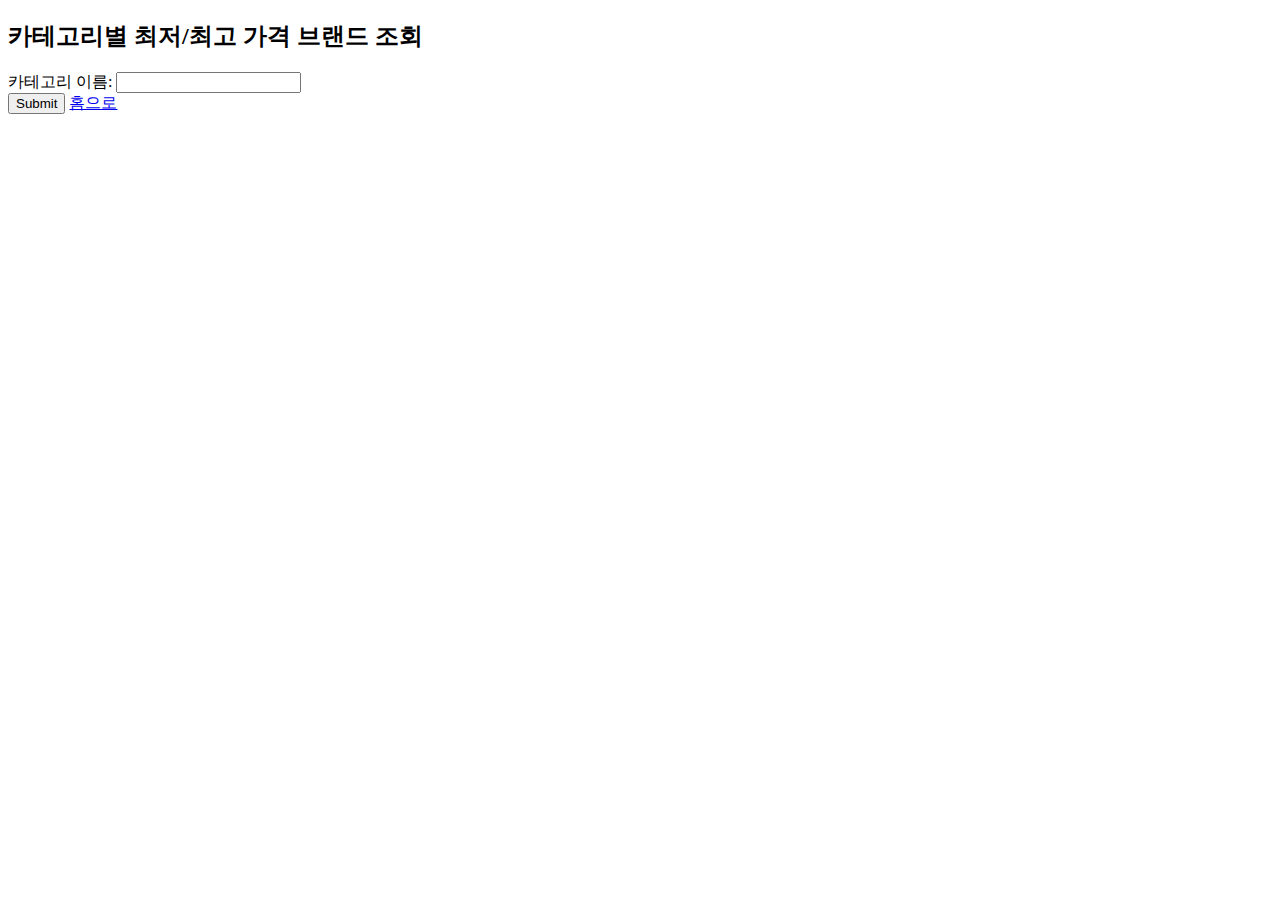
<file: src/main/resources/templates/categoryPriceRange.html>
<!DOCTYPE html>
<html xmlns:th="http://www.thymeleaf.org">
<head th:replace="fragments/header :: header" />

<body>
<div class="container">
    <div th:replace="fragments/bodyHeader :: bodyHeader"></div>

    <h2 class="my-4">카테고리별 최저/최고 가격 브랜드 조회</h2>

    <div class="form-group">
        <label for="categoryName">카테고리 이름:</label>
        <input type="text" class="form-control" id="categoryName" required>
    </div>
    <button id="submitBtn" class="btn btn-primary">Submit</button>

    <div id="resultSection" style="display:none;">
        <h3 id="categoryTitle" class="mt-4"></h3>
        <div class="row">
            <div class="col-md-6">
                <h4>최저가</h4>
                <table class="table table-striped">
                    <thead>
                    <tr>
                        <th>브랜드</th>
                        <th>가격</th>
                    </tr>
                    </thead>
                    <tbody id="lowestPriceBody"></tbody>
                </table>
            </div>
            <div class="col-md-6">
                <h4>최고가</h4>
                <table class="table table-striped">
                    <thead>
                    <tr>
                        <th>브랜드</th>
                        <th>가격</th>
                    </tr>
                    </thead>
                    <tbody id="highestPriceBody"></tbody>
                </table>
            </div>
        </div>
    </div>

    <div id="errorSection" style="display:none; color: red;">
        <h3 id="errorMessage"></h3>
    </div>

    <a href="/page" class="btn btn-primary mt-3">홈으로</a>

    <div th:replace="fragments/footer :: footer"></div>
</div>

<script>
    $(document).ready(function() {
        $('#submitBtn').click(function() {
            var categoryName = $('#categoryName').val();
            if (!categoryName) {
                alert('카테고리 이름을 입력해주세요.');
                return;
            }

            $.ajax({
                url: '/v1/items/categories/' + encodeURIComponent(categoryName) + '/prices',
                method: 'GET',
                success: function(response) {
                    if (response.success) {
                        var data = response.data;
                        $('#categoryTitle').text(data.카테고리 + ' 카테고리 가격 정보');

                        displayPriceInfo(data.최저가, '#lowestPriceBody');
                        displayPriceInfo(data.최고가, '#highestPriceBody');

                        $('#resultSection').show();
                        $('#errorSection').hide();
                    } else {
                        showError('데이터를 불러오는데 실패했습니다.');
                    }
                },
                error: function(xhr) {
                    if (xhr.status === 404) {
                        showError('잘못된 요청입니다. 카테고리 이름을 확인해주세요.');
                    } else {
                        showError('서버와의 통신에 실패했습니다.');
                    }
                }
            });
        });

        function displayPriceInfo(priceInfo, tableBodyId) {
            var tableBody = $(tableBodyId);
            tableBody.empty();
            priceInfo.forEach(function(item) {
                tableBody.append(
                    '<tr>' +
                    '<td>' + item.브랜드 + '</td>' +
                    '<td>' + item.가격 + '원</td>' +
                    '</tr>'
                );
            });
        }

        function showError(message) {
            $('#errorMessage').text(message);
            $('#errorSection').show();
            $('#resultSection').hide();
        }
    });
</script>
</body>
</html>
</file>
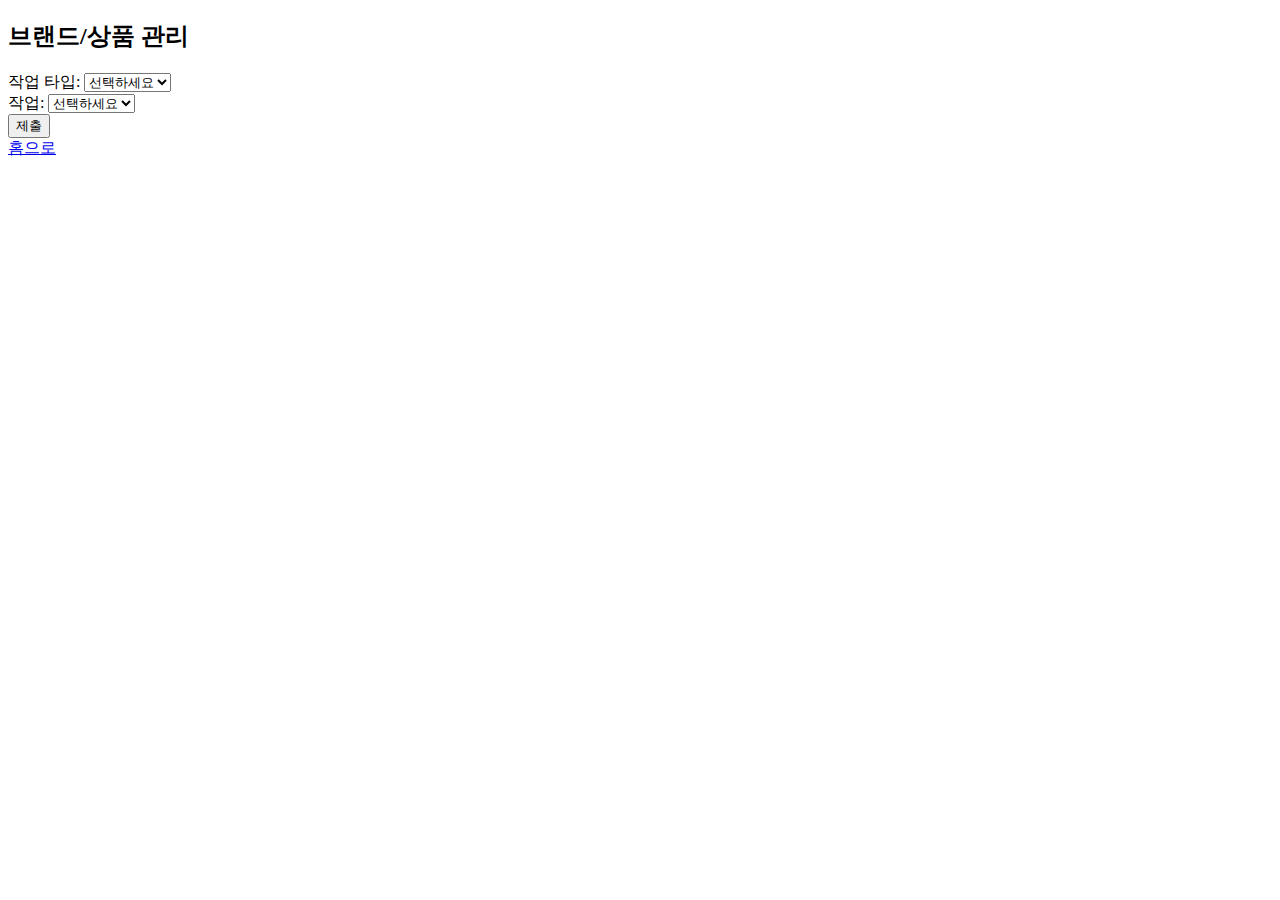
<file: src/main/resources/templates/createItemForm.html>
<!DOCTYPE html>
<html xmlns:th="http://www.thymeleaf.org">
<head th:replace="fragments/header :: header"/>
<body>
<div class="container">
    <div th:replace="fragments/bodyHeader :: bodyHeader"></div>

    <h2 class="my-4">브랜드/상품 관리</h2>

    <form id="managementForm">
        <div class="form-group">
            <label for="operationType">작업 타입:</label>
            <select class="form-control" id="operationType" required>
                <option value="">선택하세요</option>
                <option value="brand">브랜드</option>
                <option value="item">상품</option>
            </select>
        </div>

        <div class="form-group">
            <label for="actionType">작업:</label>
            <select class="form-control" id="actionType" required>
                <option value="">선택하세요</option>
                <option value="CREATE">생성</option>
                <option value="UPDATE">수정</option>
                <option value="DELETE">삭제</option>
            </select>
        </div>

        <div id="brandFields" style="display: none;">
            <div class="form-group">
                <label for="brandName">브랜드 이름:</label>
                <input type="text" class="form-control" id="brandName">
            </div>
        </div>

        <div id="itemFields" style="display: none;">
            <div class="form-group"  id="itemIdField">
                <label for="itemId">상품 (수정/삭제 시):</label>
                <select id="itemId" class="form-control">
                    <option th:each="item : ${items}" th:value="${item.id}"
                            th:text="${item.brand.name + '/' + item.category.name + '/' + item.price + '원'}"
                            th:attr="data-price=${item.price}, data-brand-id=${item.brand.id}, data-category-id=${item.category.id}">
                        </option>
                </select>
            </div>
            <div class="form-group">
                <label for="brandId">브랜드 :</label>
                <select id="brandId" class="form-control">
                    <option th:each="brand : ${brands}" th:value="${brand.id}" th:text="${brand.name}"></option>
                </select>
            </div>
            <div class="form-group">
                <label for="categoryId">카테고리 :</label>
                <select id="categoryId" class="form-control">
                    <option th:each="category : ${categories}" th:value="${category.id}"
                            th:text="${category.name}"></option>
                </select>
            </div>
            <div class="form-group">
                <label for="price">가격:</label>
                <input type="number" class="form-control" id="price" min="0">
            </div>
        </div>

        <button type="submit" class="btn btn-primary">제출</button>
    </form>

    <a href="/" class="btn btn-secondary mt-3">홈으로</a>

    <div th:replace="fragments/footer :: footer"></div>
</div>

<script>
    $(document).ready(function () {
        $('#itemId').change(function() {
            var selectedOption = $(this).find('option:selected');
            var brandId = selectedOption.data('brand-id');
            var categoryId = selectedOption.data('category-id');
            var price = selectedOption.data('price');

            $('#brandId').val(brandId);
            $('#categoryId').val(categoryId);
            $('#price').val(price);
        });

        function updateFieldVisibility() {
            var operationType = $('#operationType').val();
            var actionType = $('#actionType').val();

            $('#brandFields').hide();
            $('#itemFields').hide();
            $('#itemIdField').show();

            if (operationType === 'brand') {
                $('#brandFields').show();
                $("#actionType").val('CREATE');
                $('#actionType option[value="UPDATE"]').hide();
                $('#actionType option[value="DELETE"]').hide();
            } else if (operationType === 'item') {
                $('#actionType option[value="UPDATE"]').show();
                $('#actionType option[value="DELETE"]').show();
                if (actionType) {
                    $('#itemFields').show();
                    if (actionType === 'CREATE') {
                        $('#itemIdField').hide();
                    }
                    updateFieldEditability();
                }
            } else {
                $('#actionType option[value="UPDATE"]').show();
                $('#actionType option[value="DELETE"]').show();
            }
        }
        function updateFieldEditability() {
            var actionType = $('#actionType').val();
            var isDeleteAction = actionType === 'DELETE';

            $('#brandId').prop('disabled', isDeleteAction);
            $('#categoryId').prop('disabled', isDeleteAction);
            $('#price').prop('readonly', isDeleteAction);
        }

        $('#operationType, #actionType').change(updateFieldVisibility);



        $('#managementForm').submit(function (e) {
            e.preventDefault();
            var operationType = $('#operationType').val();
            var actionType = $('#actionType').val();
            var data = {};

            if (operationType === 'brand') {
                data.brandOperation = {
                    action: actionType,
                    brandName: $('#brandName').val()
                };
            } else if (operationType === 'item') {
                data.itemOperation = {
                    action: actionType,
                    itemId: $('#itemId').val() ? parseInt($('#itemId').val()) : null,
                    brandId: parseInt($('#brandId').val()),
                    categoryId: parseInt($('#categoryId').val()),
                    price: parseInt($('#price').val())
                };
            }

            $.ajax({
                url: '/v1/admin/brand-item-management',
                method: 'POST',
                contentType: 'application/json',
                data: JSON.stringify(data),
                success: function (response) {
                    if (response.success) {
                        alert('작업이 성공적으로 수행되었습니다.');
                        location.href = '/page/items';
                    } else {
                        alert('작업 수행 중 오류가 발생했습니다: ' + response.message);
                    }
                },
                error: function (xhr) {
                    var errorMessage = '서버 오류가 발생했습니다.';
                    if (xhr.responseJSON && xhr.responseJSON.message) {
                        errorMessage = xhr.responseJSON.message;
                    }
                    alert(errorMessage);
                }
            });

        });
    });
</script>
</body>
</html>
</file>
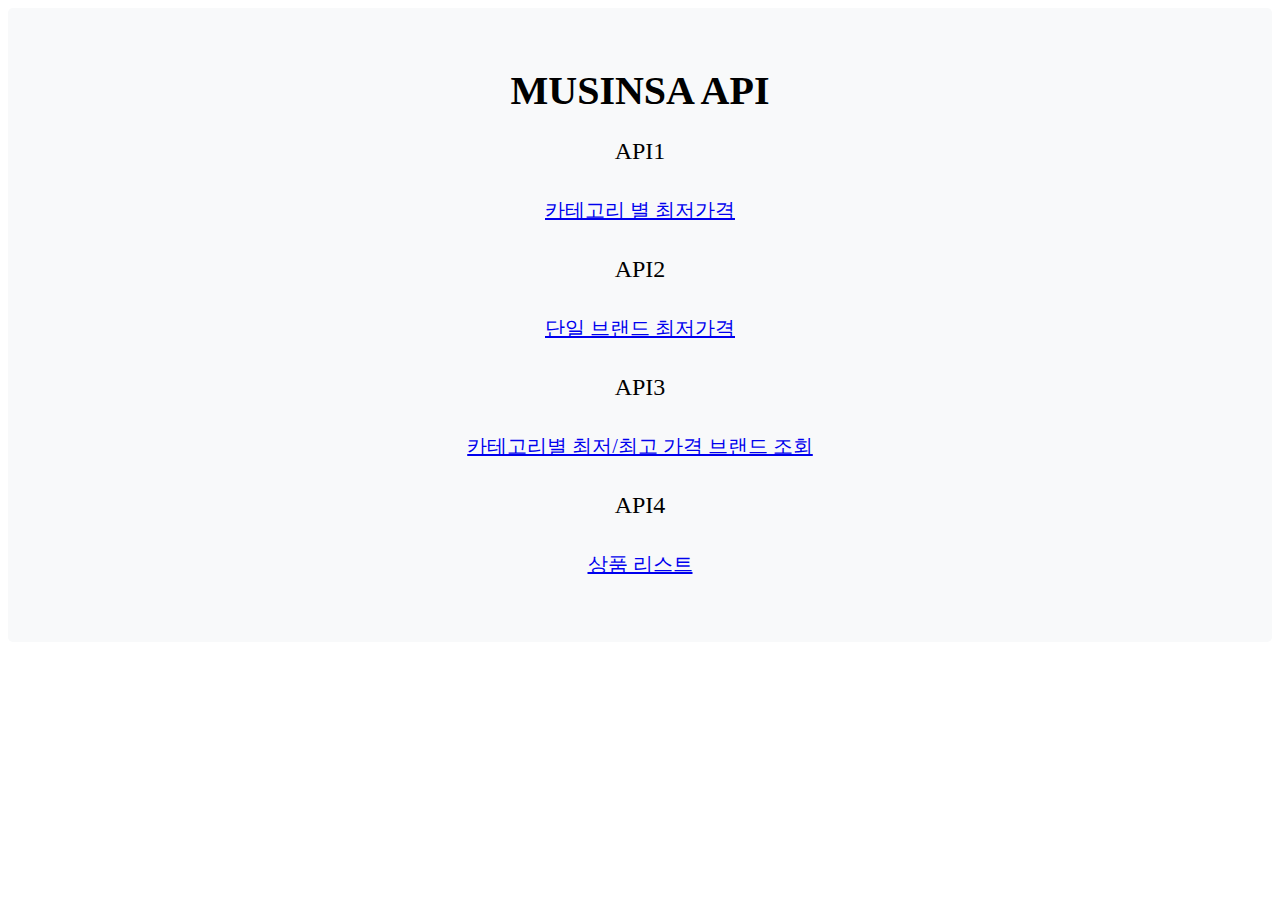
<file: src/main/resources/templates/home.html>
<!DOCTYPE HTML>
<html xmlns:th="http://www.thymeleaf.org">
<head th:replace="fragments/header :: header">
    <title>MUSINSA API</title>
    <meta http-equiv="Content-Type" content="text/html; charset=UTF-8"/>
    <style>
        .jumbotron {
            background-color: #f8f9fa !important;
            padding: 2rem 1rem !important;
            border-radius: 0.3rem !important;
            text-align: center !important;
        }

        .jumbotron h1 {
            font-size: 2.5rem !important;
            margin-bottom: 1rem !important;
        }

        .jumbotron p.lead {
            font-size: 1.5rem !important;
            ma 리rgin-bottom: 1rem !important;
        }

        .jumbotron .btn {
            padding: 0.75rem 1.5rem !important;
            font-size: 1.25rem !important;
            width: 80% !important;
            max-width: 300px !important;
            margin-bottom: 1rem !important;
        }

        .jumbotron p {
            margin-bottom: 2rem !important;
        }
    </style>
</head>
<body>
<div class="container">
    <div th:replace="fragments/bodyHeader :: bodyHeader"/>
    <div class="jumbotron mx-auto">
        <h1>MUSINSA API</h1>

        <p class="lead">API1</p>
        <p>
            <a class="btn btn-lg btn-secondary" href="/page/items/lowest-prices">카테고리 별 최저가격</a>
        </p>

        <p class="lead">API2</p>
        <p>
            <a class="btn btn-lg btn-dark" href="/page/items/lowest-price-brand">단일 브랜드 최저가격</a>
        </p>

        <p class="lead">API3</p>
        <p>
            <a class="btn btn-lg btn-info" href="/page/items/categories/prices">카테고리별 최저/최고 가격 브랜드 조회</a>
        </p>

        <p class="lead">API4</p>
        <p>
            <a class="btn btn-lg btn-warning" href="/page/items">상품 리스트</a>
        </p>
    </div>
    <div th:replace="fragments/footer :: footer"/>
</div> <!-- /container -->
</body>
</html>
</file>
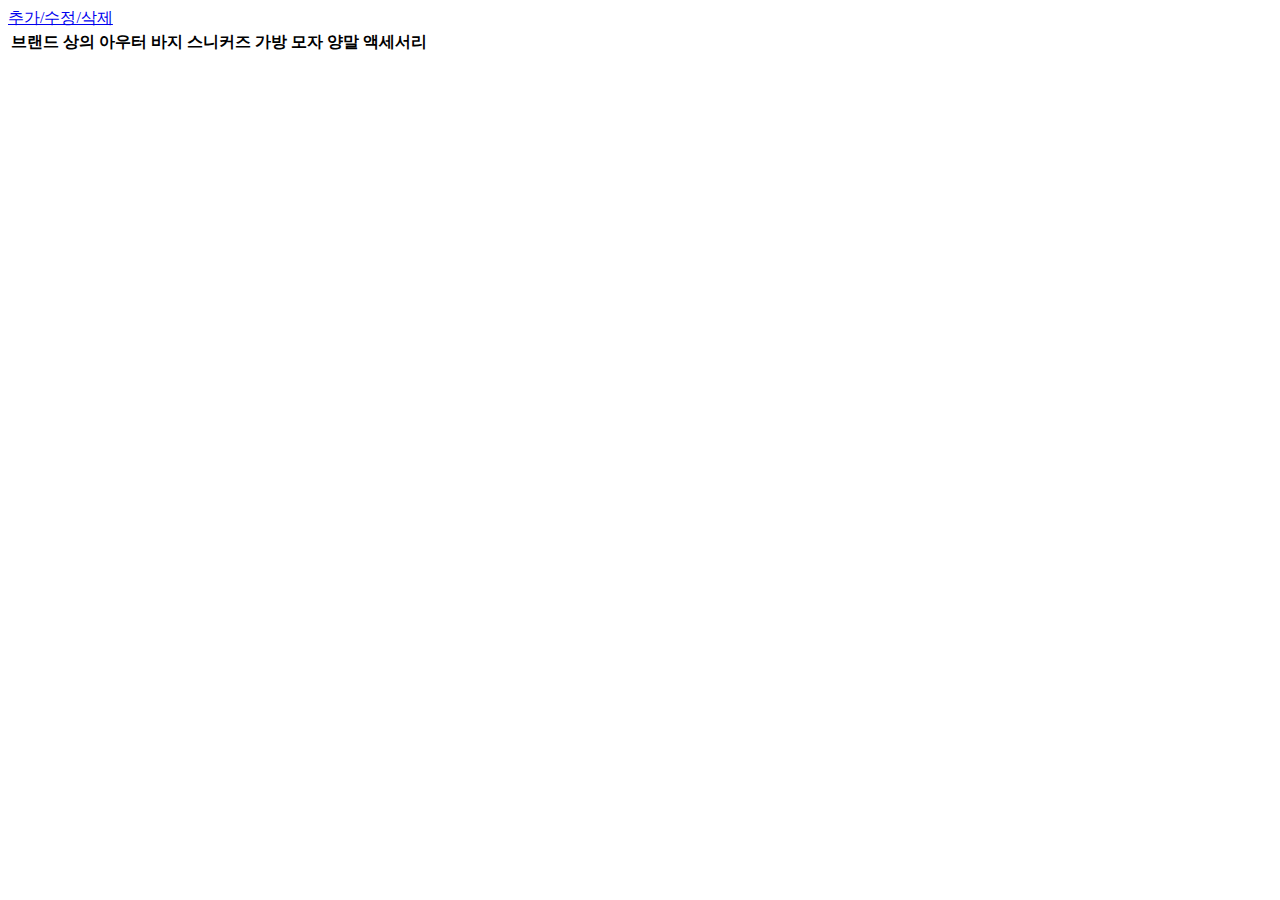
<file: src/main/resources/templates/itemList.html>
<!DOCTYPE HTML>
<html xmlns:th="http://www.thymeleaf.org">
<head th:replace="fragments/header :: header"/>
<body>
<div class="container">
    <div th:replace="fragments/bodyHeader :: bodyHeader"/>
    <div>
        <!-- Add 버튼 추가 -->
        <div class="mb-3">
            <a class="btn btn-success" href="/page/items/new">추가/수정/삭제</a>
        </div>

        <table class="table table-striped">
            <thead>
            <tr>
                <th>브랜드</th>
                <th>상의</th>
                <th>아우터</th>
                <th>바지</th>
                <th>스니커즈</th>
                <th>가방</th>
                <th>모자</th>
                <th>양말</th>
                <th>액세서리</th>
            </tr>
            </thead>
            <tbody>
            <tr th:each="brand : ${brands}">
                <td th:text="${brand.name}"></td>
                <td th:text="${brand.prices['상의']}"></td>
                <td th:text="${brand.prices['아우터']}"></td>
                <td th:text="${brand.prices['바지']}"></td>
                <td th:text="${brand.prices['스니커즈']}"></td>
                <td th:text="${brand.prices['가방']}"></td>
                <td th:text="${brand.prices['모자']}"></td>
                <td th:text="${brand.prices['양말']}"></td>
                <td th:text="${brand.prices['액세서리']}"></td>
            </tr>
            </tbody>
        </table>
    </div>
    <div th:replace="fragments/footer :: footer"/>
</div> <!-- /container -->
</body>
</html>
</file>
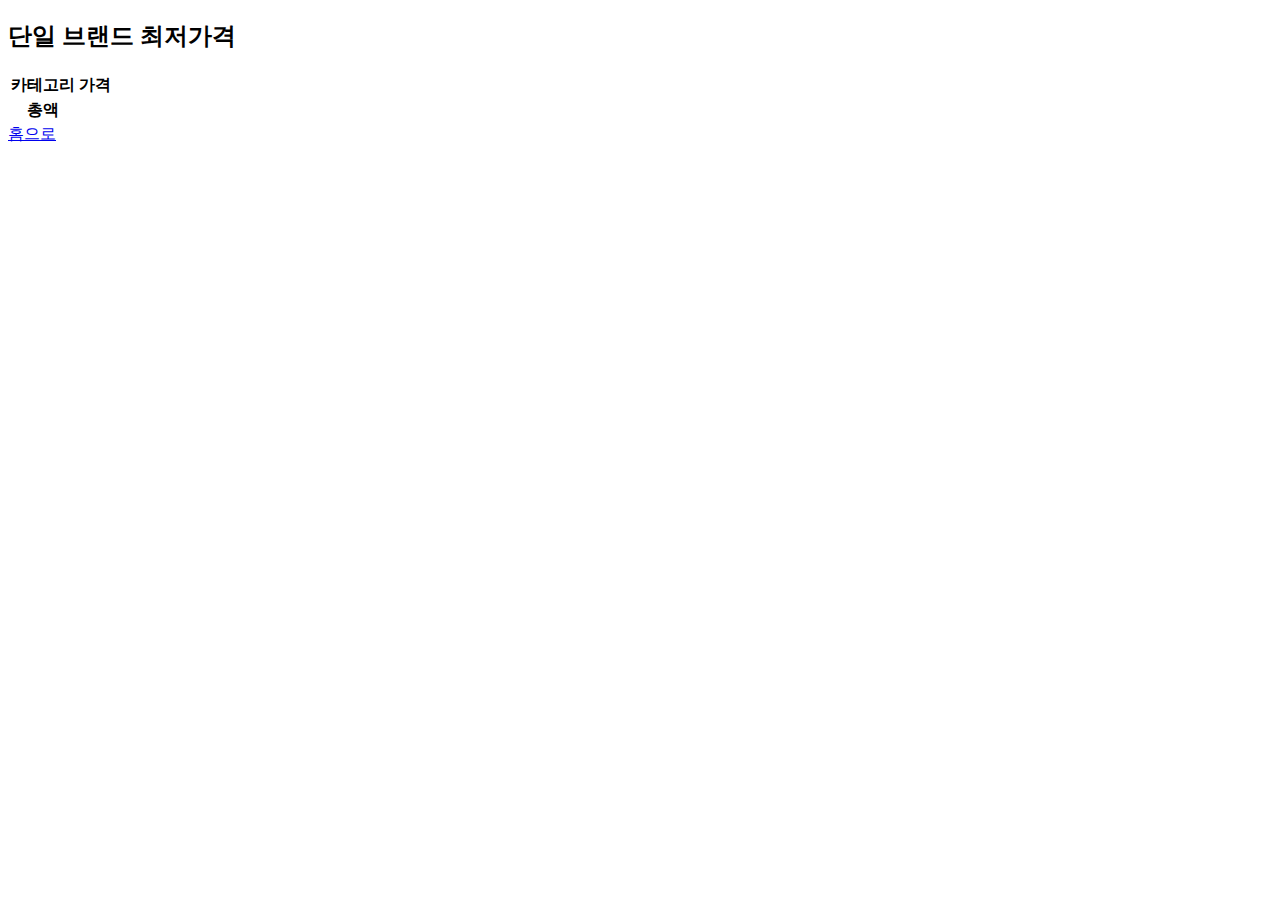
<file: src/main/resources/templates/lowestPriceBrand.html>
<!DOCTYPE html>
<html xmlns:th="http://www.thymeleaf.org">
<head th:replace="fragments/header :: header" />
<body>
<div class="container">
    <div th:replace="fragments/bodyHeader :: bodyHeader"></div>

    <h2 class="my-4">단일 브랜드 최저가격</h2>

    <h3 id="brandName"></h3>

    <table class="table table-striped">
        <thead>
        <tr>
            <th>카테고리</th>
            <th>가격</th>
        </tr>
        </thead>
        <tbody id="categoryPricesBody">
        </tbody>
        <tfoot>
        <tr>
            <th>총액</th>
            <td id="totalPrice"></td>
        </tr>
        </tfoot>
    </table>

    <a href="/page" class="btn btn-primary">홈으로</a>

    <div th:replace="fragments/footer :: footer"></div>
</div>

<script>
    $(document).ready(function() {
        $.ajax({
            url: '/v1/items/lowest-price-brand',
            method: 'GET',
            success: function(response) {
                if (response.success) {
                    var data = response.data.최저가;
                    $('#brandName').text('브랜드: ' + data.브랜드);

                    var tableBody = $('#categoryPricesBody');
                    data.카테고리.forEach(function(item) {
                        tableBody.append(
                            '<tr>' +
                            '<td>' + item.카테고리 + '</td>' +
                            '<td>' + item.가격 + '원</td>' +
                            '</tr>'
                        );
                    });

                    $('#totalPrice').text(data.총액 + '원');
                } else {
                    alert('데이터를 불러오는데 실패했습니다.');
                }
            },
            error: function() {
                alert('서버와의 통신에 실패했습니다.');
            }
        });
    });
</script>
</body>
</html>
</file>
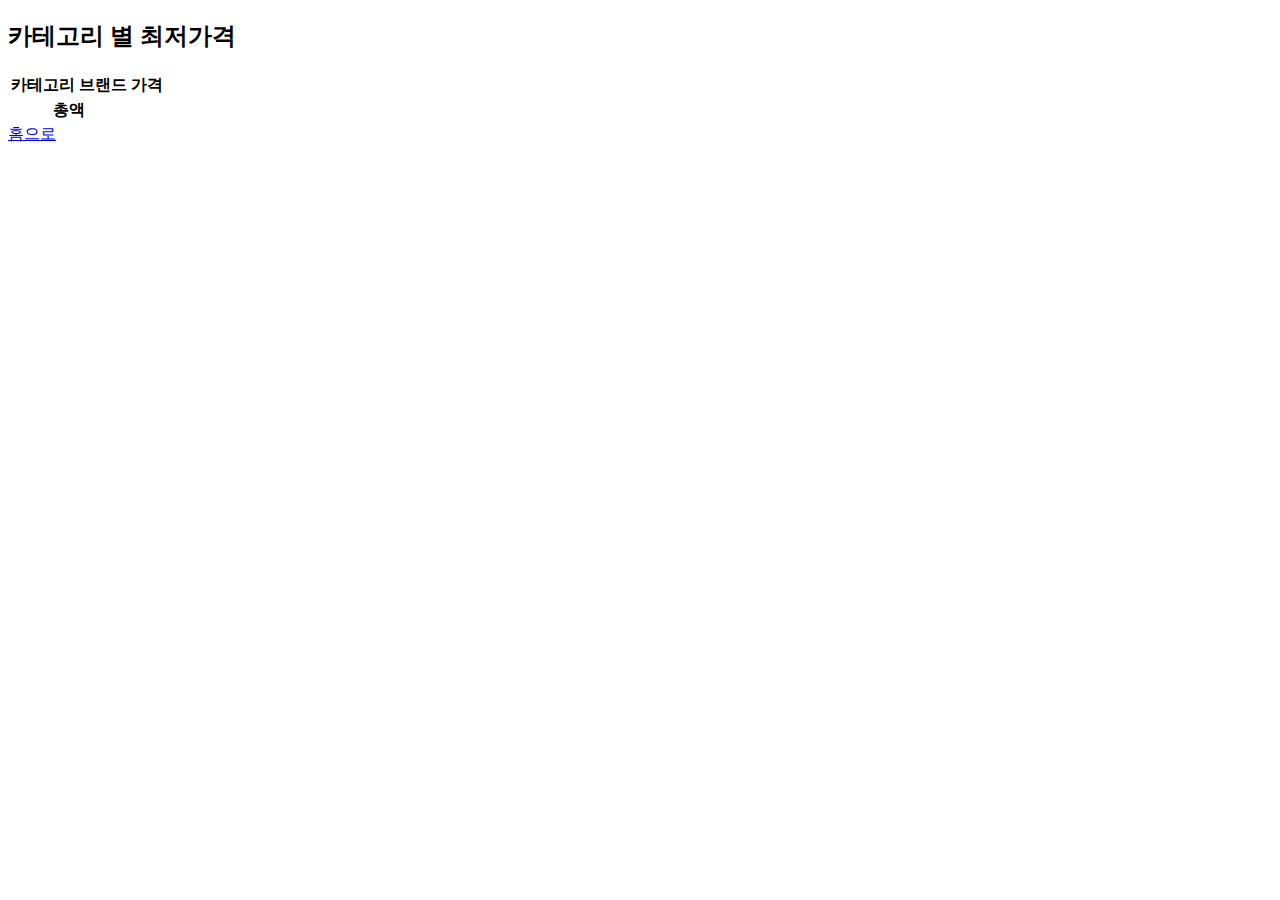
<file: src/main/resources/templates/lowestPricesByCategory.html>
<!DOCTYPE html>
<html xmlns:th="http://www.thymeleaf.org">
<head th:replace="fragments/header :: header" />
<body>
<div class="container">
    <div th:replace="fragments/bodyHeader :: bodyHeader"></div>

    <h2 class="my-4">카테고리 별 최저가격</h2>

    <table class="table table-striped">
        <thead>
        <tr>
            <th>카테고리</th>
            <th>브랜드</th>
            <th>가격</th>
        </tr>
        </thead>
        <tbody id="lowestPricesBody">
        </tbody>
        <tfoot>
        <tr>
            <th colspan="2">총액</th>
            <td id="totalPrice"></td>
        </tr>
        </tfoot>
    </table>

    <a href="/page" class="btn btn-primary">홈으로</a>

    <div th:replace="fragments/footer :: footer"></div>
</div>

<script>
    $(document).ready(function() {
        $.ajax({
            url: '/v1/items/lowest-prices',
            method: 'GET',
            success: function(response) {
                if (response.success) {
                    var data = response.data;
                    var tableBody = $('#lowestPricesBody');

                    data.items.forEach(function(item) {
                        tableBody.append(
                            '<tr>' +
                            '<td>' + item.category + '</td>' +
                            '<td>' + item.brand + '</td>' +
                            '<td>' + item.price.toLocaleString() + '원</td>' +
                            '</tr>'
                        );
                    });

                    $('#totalPrice').text(data.totalPrice + '원');
                } else {
                    alert('데이터를 불러오는데 실패했습니다.');
                }
            },
            error: function() {
                alert('서버와의 통신에 실패했습니다.');
            }
        });
    });
</script>
</body>
</html>
</file>
